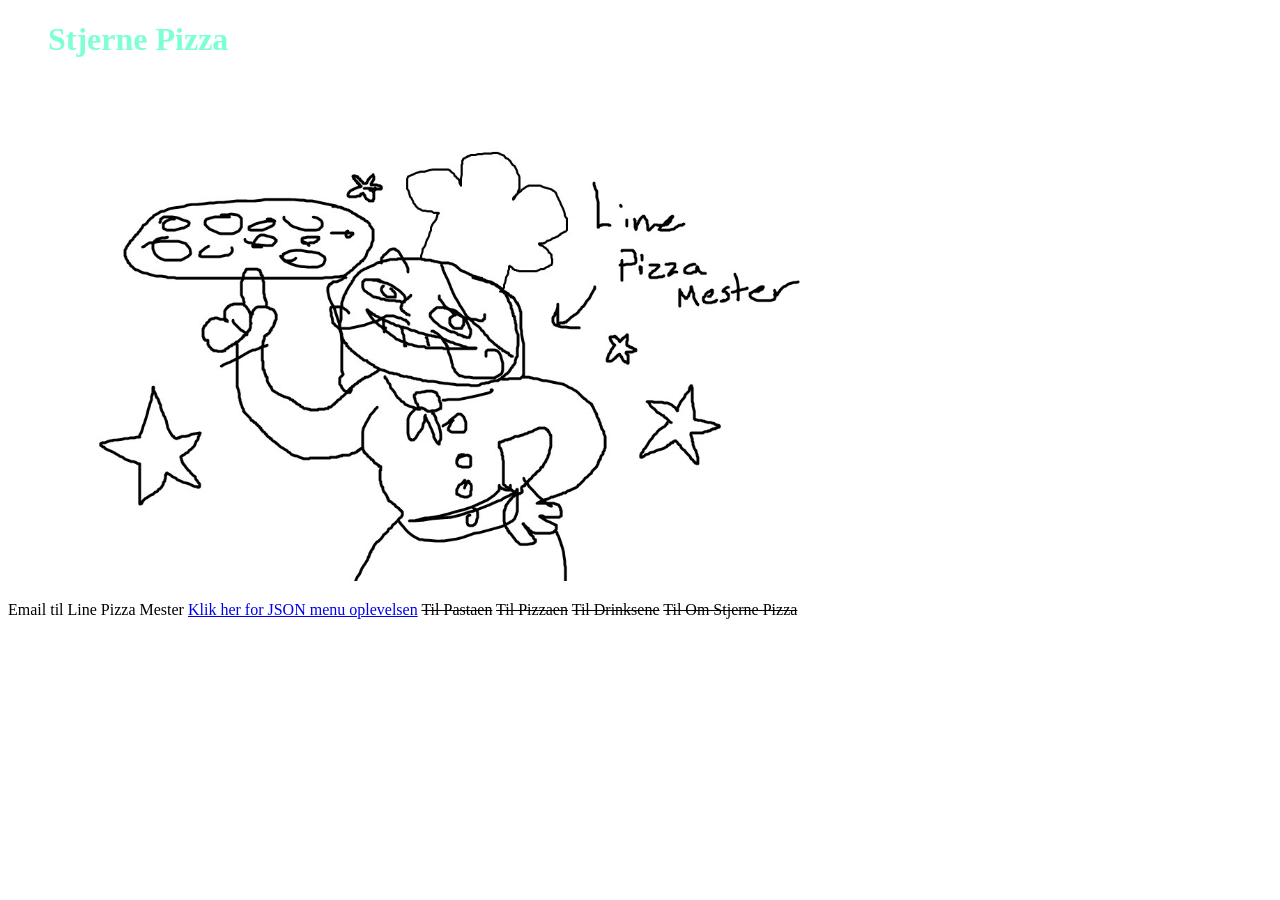
<file: index.html>
<!DOCTYPE html>
<html>

<head>
    <meta charset="utf-8">
    <title>Stjerne Pizzaer</title>
    <link rel="stylesheet" href="css/style.css">
</head>  

<body>
    <figure>
        <h1>Stjerne Pizza</h1>
    <img src="images/LinePizza.jpg" alt="LinePizza" title="PizzaMester" width="800"/>

    </figure>

    <p>Email til Line Pizza Mester</>        
    <a href="nymenupage.html">Klik her for JSON menu oplevelsen</a>
    <s>Til Pastaen</a></s>
    <s>Til Pizzaen</a></s>
    <s>Til Drinksene</a></s>
    <s>Til Om Stjerne Pizza</a></s>



</body>

</html>
</file>
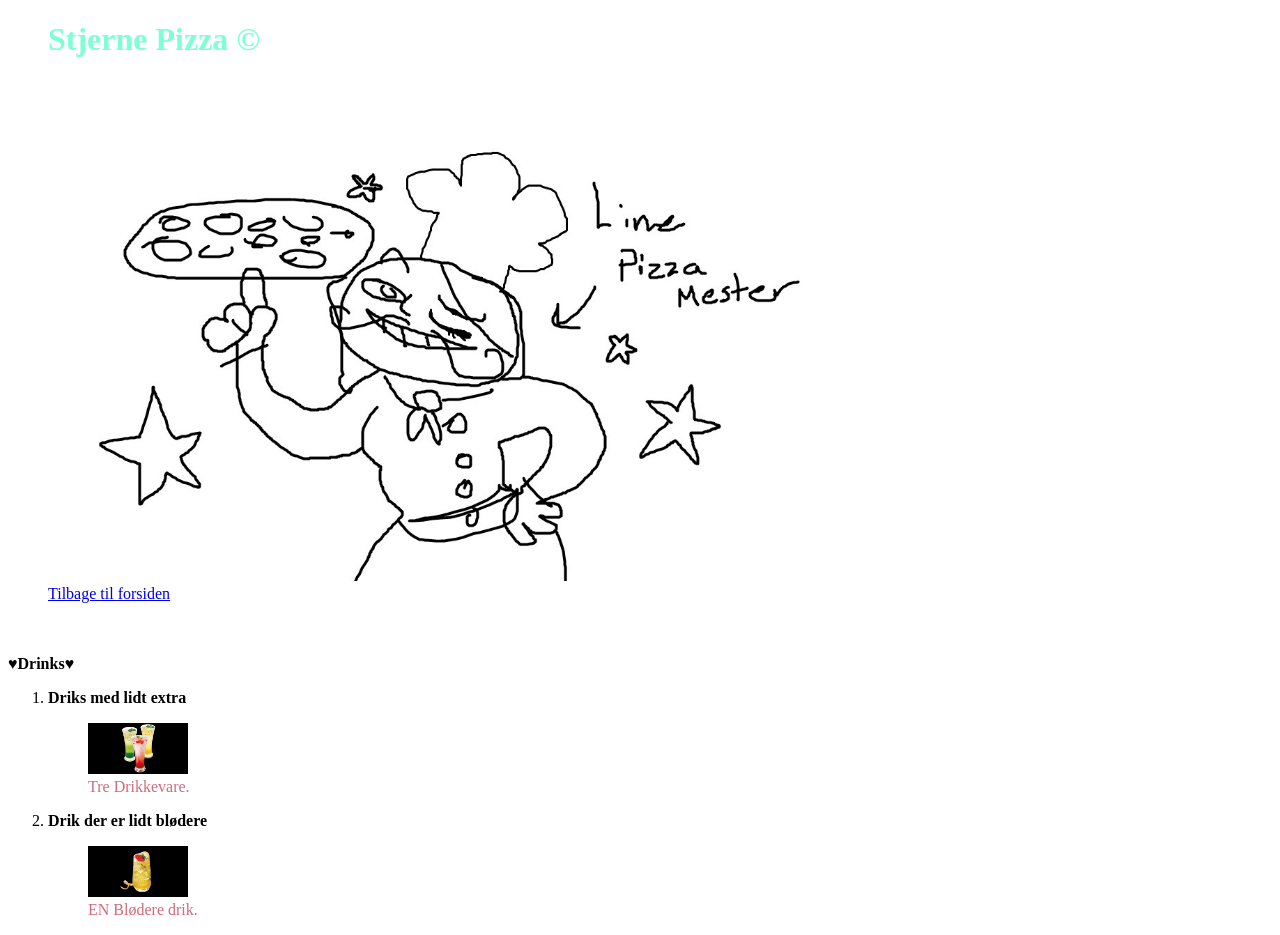
<file: hdrinks.html>
<!DOCTYPE html>
<html>
    
<head>
    <meta charset="utf-8">
    <title>Der er Drinks her</title>
    <link rel="stylesheet" href="css/style.css">
</head>


<body>
    
    <figure>
        <h1 id="top">Stjerne Pizza &copy;</h1>
    <img src="images/LinePizza2.jpg" alt="LinePizza" title="PizzaMester" width="800"/>
    <figcaption>    
        <a href="index.html">Tilbage til forsiden</a></figcaption>
    </figure>
    <br><br>

    <b id="drinks">&hearts;Drinks&hearts;</b>
    <ol>
        <li><b>Driks med lidt extra</b>
            <figure>
                <a href="images/sparkles_big.jpg" target="_blank"><img src="images/sparkles_big.jpg"
                    alt="Drik" title="Drik med lidt i" width="100"></a>
                <figcaption>Tre Drikkevare.</figcaption>
            </figure>
        </li>
    
        <li><b>Drik der er lidt blødere</b>
            <figure>
                <a href="images/soft_drinks_big.jpg" target="_blank"><img src="images/soft_drinks_big.jpg"
                    alt="Drik" title="Blød drik" width="100"></a>
                <figcaption>EN Blødere drik.</figcaption>
            </figure>
        </li>
    
    </ol>  
</body>
</html>
</file>
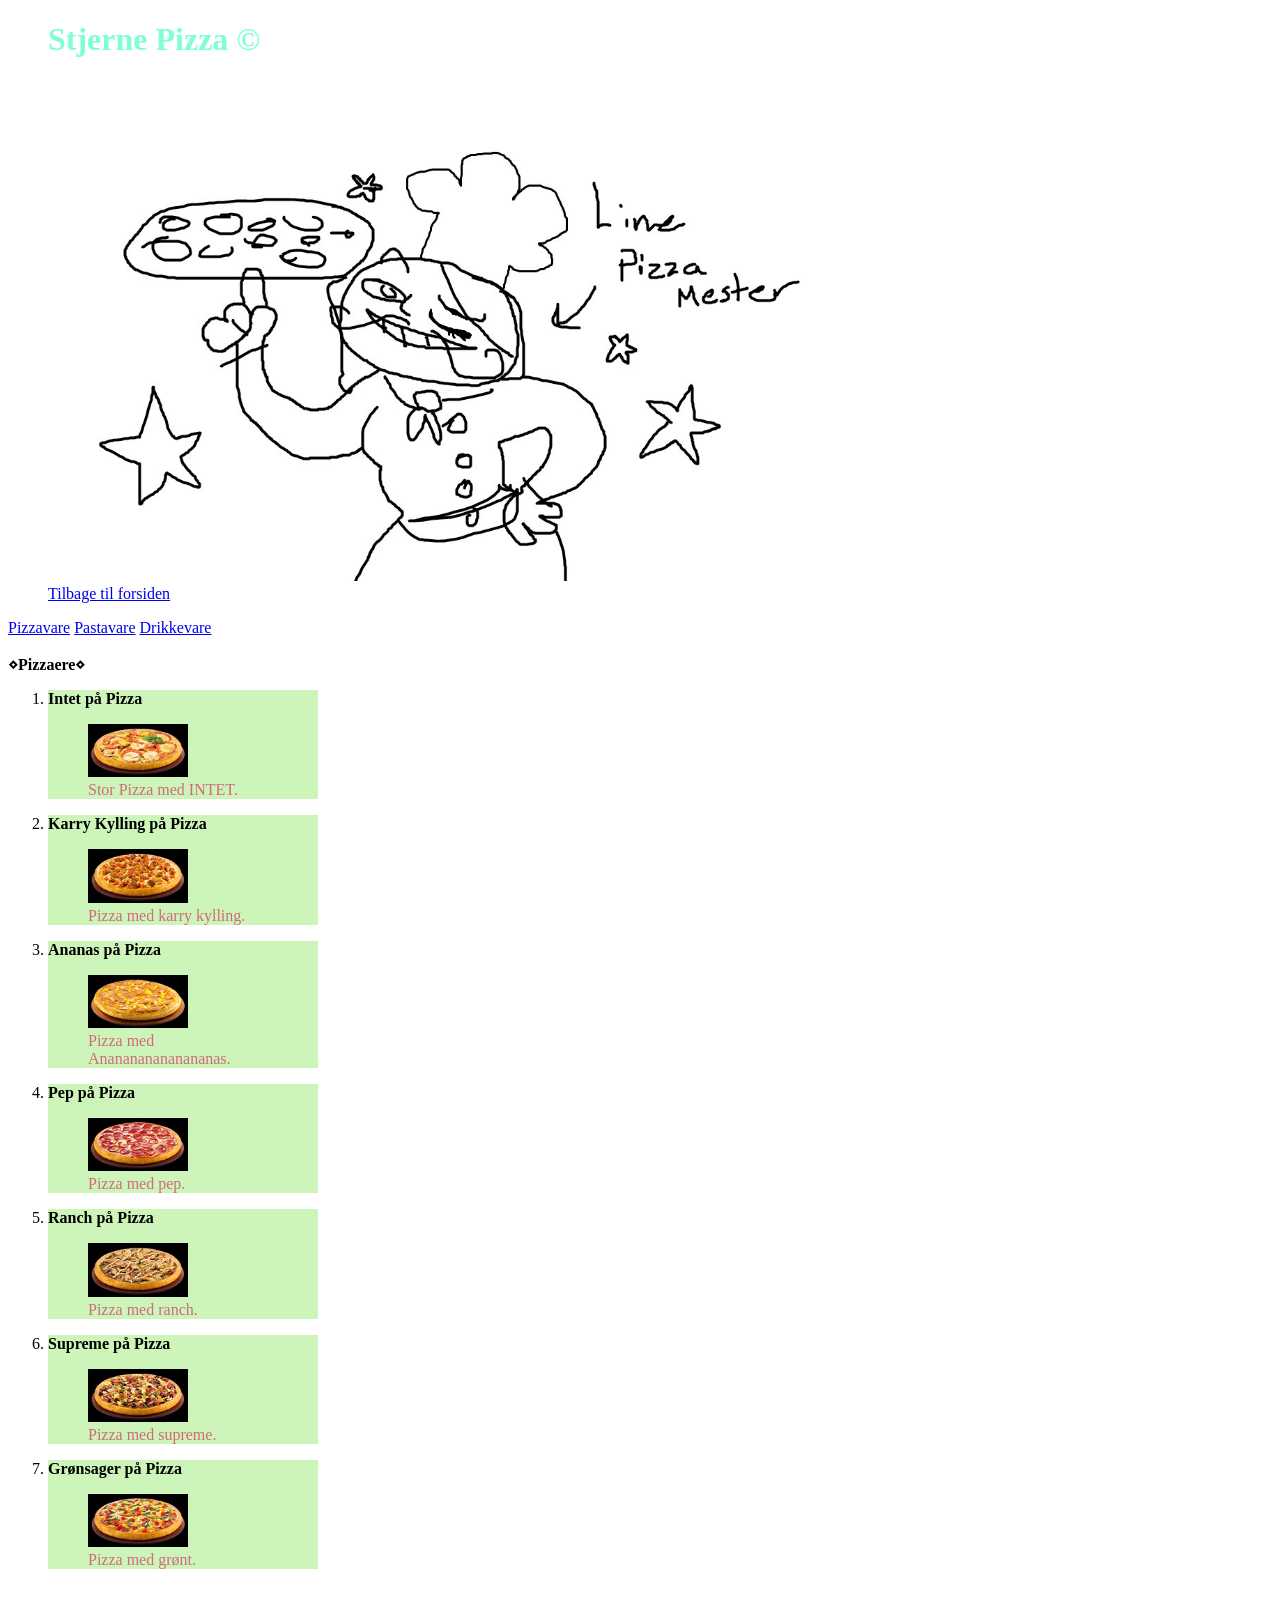
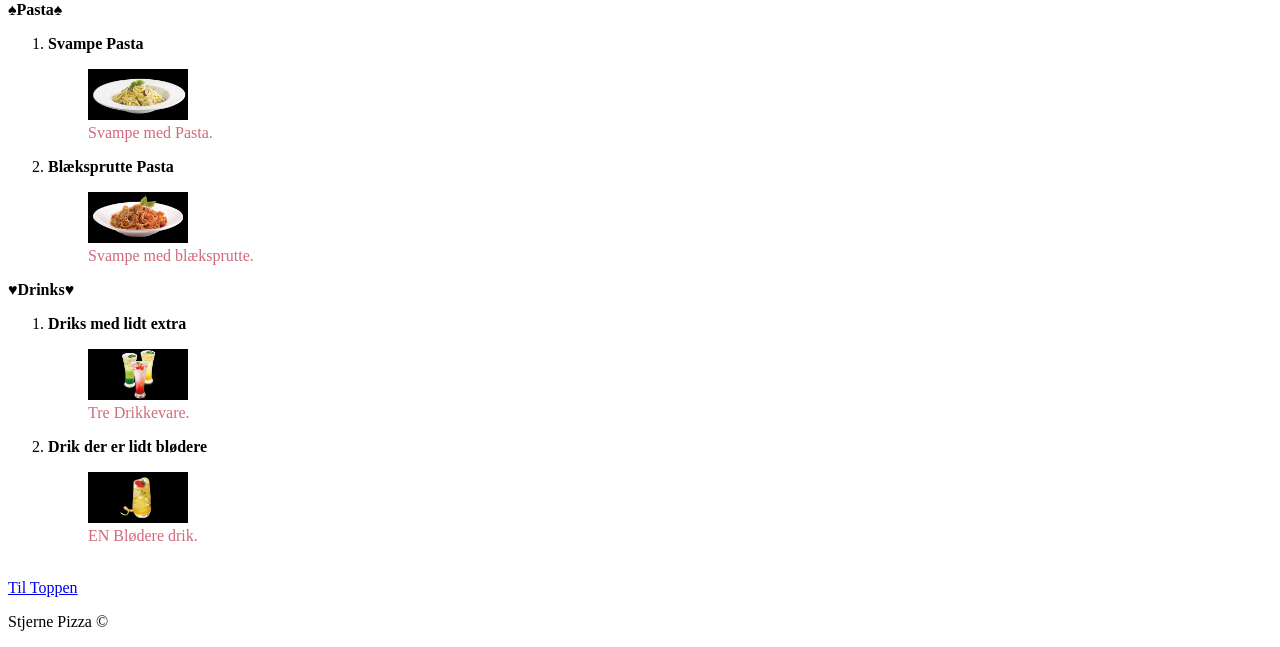
<file: menupage.html>
<!DOCTYPE html>
<html>
    
<head>
    <meta charset="utf-8">
    <title>Der er Pizza her</title>
    <link rel="stylesheet" href="css/style.css">
</head>


<body>
    
    <figure>
        <h1 id="top">Stjerne Pizza &copy;</h1>
    <img src="images/LinePizza2.jpg" alt="LinePizza" title="PizzaMester" width="800"/>
    <figcaption>    
        <a href="index.html">Tilbage til forsiden</a></figcaption>
    </figure>

    <a href="#pizza">Pizzavare</a> 
    <a href="#pasta">Pastavare</a>
    <a href="#drinks">Drikkevare</a>
    <br><br>


    <b id="pizza">&diamond;Pizzaere&diamond;</b>
<div class="pizzaGrid">
<ol>
<div class="pizzaMenu">
    <li><b>Intet på Pizza</b>
        <figure>
            <a href="images/margherita_big.jpg" target="_blank"><img src="images/margherita_small.jpg"
                alt="Pizza" title="Stor Pizza med INTET" width="100"></a>
            <figcaption>Stor Pizza med INTET.</figcaption>
        </figure>
    </li>
</div>

<div class="pizzaMenu">
    <li><b>Karry Kylling på Pizza</b>
        <figure>
            <a href="images/curry_chicken_big.jpg" target="_blank"><img src="images/curry_chicken_small.jpg"
                alt="Pizza" title="Pizza med karry" width="100"></a>
            <figcaption>Pizza med karry kylling.</figcaption>
        </figure>
    </li>
</div>

<div class="pizzaMenu">
    <li><b>Ananas på Pizza</b>
        <figure>
            <a href="images/hawaiian_big.jpg" target="_blank"><img src="images/hawaiian_small.jpg"
                alt="Pizza" title="Pizza med ananas" width="100"></a>
            <figcaption>Pizza med Ananananananananas.</figcaption>
        </figure>
    </li>
</div>

<div class="pizzaMenu">
    <li><b>Pep på Pizza</b>
        <figure>
            <a href="images/pepperoni_big.jpg" target="_blank"><img src="images/pepperoni_small.jpg"
                alt="Pizza" title="Pizza med pep" width="100"></a>
            <figcaption>Pizza med pep.</figcaption>
        </figure>
    </li>
</div>

<div class="pizzaMenu">
    <li><b>Ranch på Pizza</b>
        <figure>
            <a href="images/ranch_chicken_big.jpg" target="_blank"><img src="images/ranch_chicken_small.jpg"
                alt="Pizza" title="Pizza med ranch" width="100"></a>
            <figcaption>Pizza med ranch.</figcaption>
        </figure>
    </li>
</div>

<div class="pizzaMenu">
    <li><b>Supreme på Pizza</b>
        <figure>
            <a href="images/supreme_big.jpg" target="_blank"><img src="images/supreme_small.jpg"
                alt="Pizza" title="Pizza med supreme" width="100"></a>
            <figcaption>Pizza med supreme.</figcaption>
        </figure>
    </li>
</div>

<div class="pizzaMenu">
    <li><b>Grønsager på Pizza</b>
        <figure>
            <a href="images/veggie_lovers_big.jpg" target="_blank"><img src="images/veggie_lovers_small.jpg"
                alt="Pizza" title="Pizza med Grønsager" width="100"></a>
            <figcaption>Pizza med grønt.</figcaption>
        </figure>
    </li>
</div>
</ol>
</div>


<b id="pasta">&spades;Pasta&spades;</b>
<ol>
<li><b>Svampe Pasta</b>
    <figure>
        <a href="images/creamy_mushroom_big.jpg" target="_blank"><img src="images/creamy_mushroom_big.jpg"
            alt="Pasta" title="Pasta med svampe" width="100"></a>
        <figcaption>Svampe med Pasta.</figcaption>
    </figure>
</li>

<li><b>Blæksprutte Pasta</b>
    <figure>
        <a href="images/squid_scallop_big.jpg" target="_blank"><img src="images/squid_scallop_big.jpg"
            alt="Pasta" title="Pasta med svampe" width="100"></a>
        <figcaption>Svampe med blæksprutte.</figcaption>
    </figure>
</li>

</ol>

<b id="drinks">&hearts;Drinks&hearts;</b>
<ol>
    <li><b>Driks med lidt extra</b>

        <div class="soda"></div>




        
        <figure>
            <a href="images/sparkles_big.jpg" target="_blank"><img src="images/sparkles_big.jpg"
                alt="Drik" title="Drik med lidt i" width="100"></a>
            <figcaption>Tre Drikkevare.</figcaption>
        </figure>
    </li>

    <li><b>Drik der er lidt blødere</b>
        <figure>
            <a href="images/soft_drinks_big.jpg" target="_blank"><img src="images/soft_drinks_big.jpg"
                alt="Drik" title="Blød drik" width="100"></a>
            <figcaption>EN Blødere drik.</figcaption>
        </figure>
    </li>

</ol>  

    <br>

<a href="#top">Til Toppen</a>

<p>Stjerne Pizza &copy;</p>

</body>

</html>
</file>
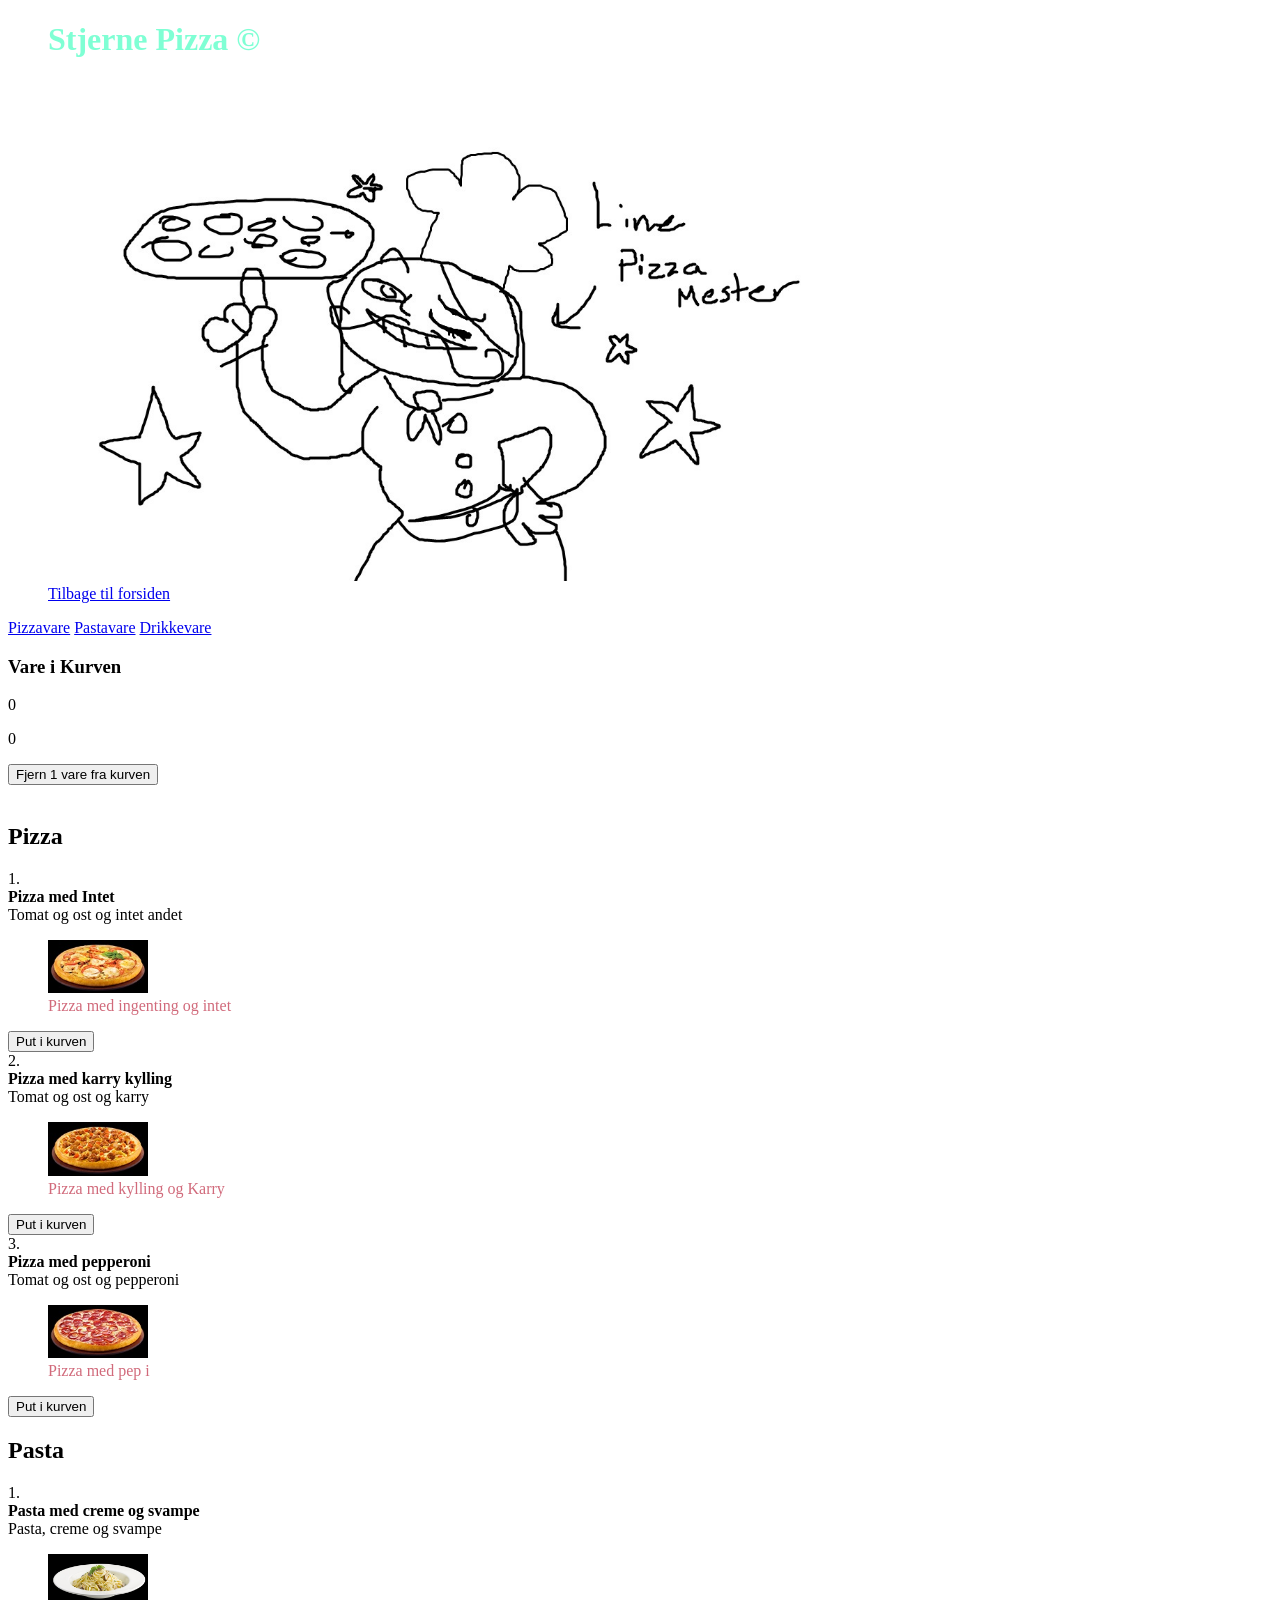
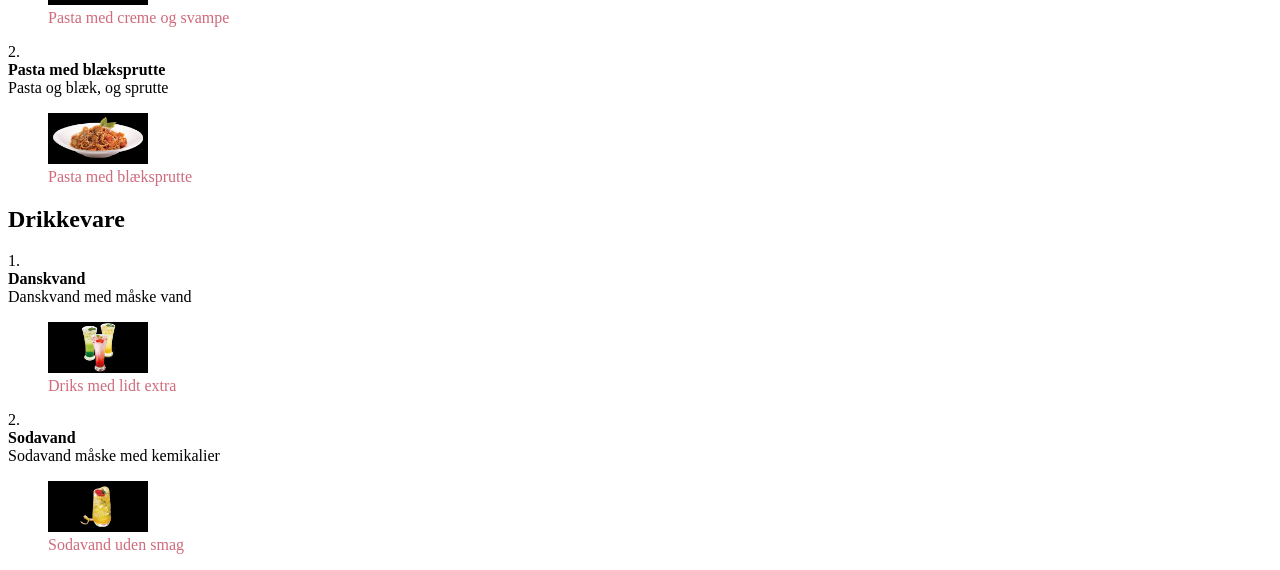
<file: nymenupage.html>
<!DOCTYPE html>
<html>
    
<head>
    <meta charset="utf-8">
    <title>Der er Pizza her</title>
    <link rel="stylesheet" href="css/style.css">
</head>

<body>
    <figure>
        <h1 id="top">Stjerne Pizza &copy;</h1>
    <img src="images/LinePizza2.jpg" alt="LinePizza" title="PizzaMester" width="800"/>
    <figcaption>    
        <a href="index.html">Tilbage til forsiden</a></figcaption>
    </figure>

    <a href="#pizza">Pizzavare</a> 
    <a href="#pasta">Pastavare</a>
    <a href="#drinks">Drikkevare</a>

     <h3 id="kurv">Vare i Kurven</h3> 
    <p id="kurvAntal">0</p>
    <p id="endePris">0</p>
    <button onclick="fjernKob()" type="button">Fjern 1 vare fra kurven</button>
    <br><br>

    <h2 id="pizza">Pizza</h2>
    <div class="pizzany" id="pizzany"></div>

    <h2 id="pasta">Pasta</h2>
    <div class="pasta" id="pastany"></div>

    <h2 id="drikke">Drikkevare</h2>
    <div class="drinks" id="drikny"></div>


    <script src="scrips/script.js"></script>
    <script src="scrips/købs_script.js"></script>
</body>
</file>
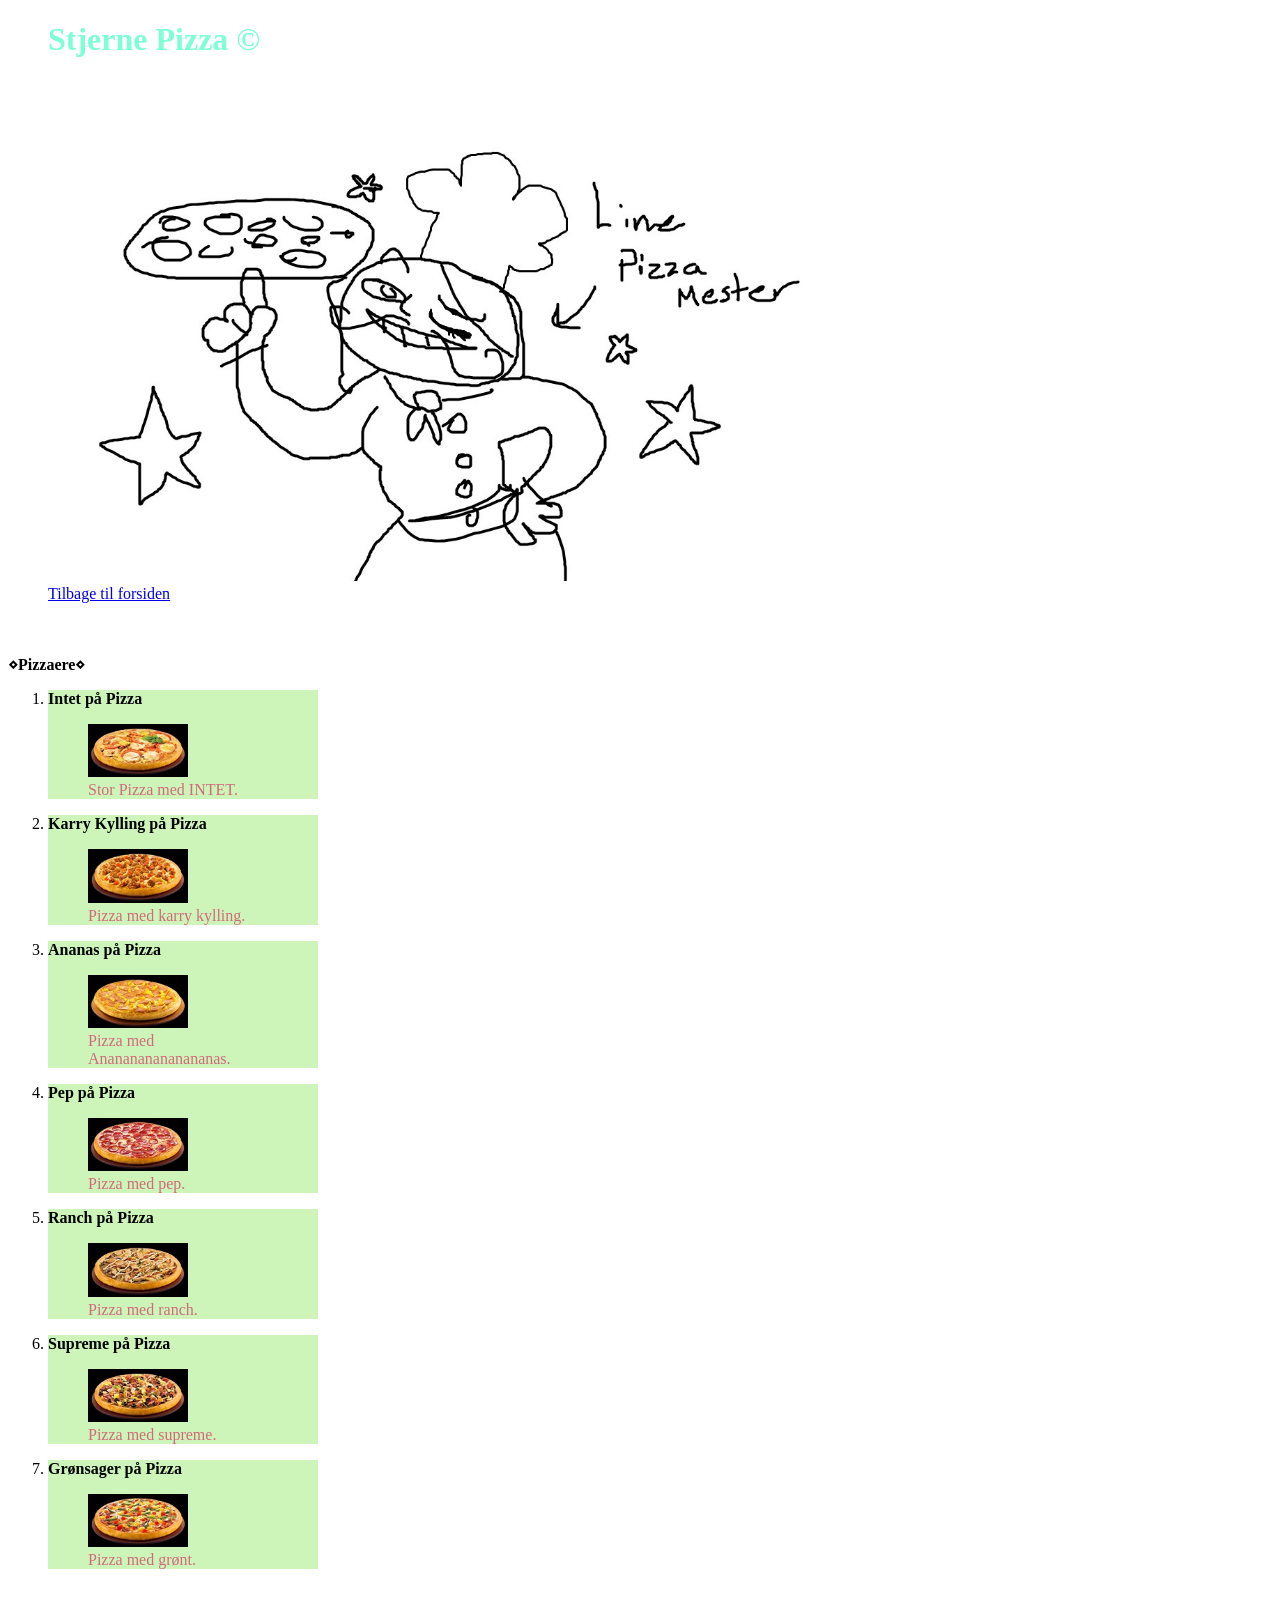
<file: pizzamenu.html>
<!DOCTYPE html>
<html>
    
<head>
    <meta charset="utf-8">
    <title>Der er Pizza her</title>
    <link rel="stylesheet" href="css/style.css">
</head>


<body>
    
    <figure>
        <h1 id="top">Stjerne Pizza &copy;</h1>
    <img src="images/LinePizza2.jpg" alt="LinePizza" title="PizzaMester" width="800"/>
    <figcaption>    
        <a href="index.html">Tilbage til forsiden</a></figcaption>
    </figure>
    <br><br>
    <b id="pizza">&diamond;Pizzaere&diamond;</b>
    <div class="pizzaGrid">
    <ol>
    <div class="pizzaMenu">
        <li><b>Intet på Pizza</b>
            <figure>
                <a href="images/margherita_big.jpg" target="_blank"><img src="images/margherita_small.jpg"
                    alt="Pizza" title="Stor Pizza med INTET" width="100"></a>
                <figcaption>Stor Pizza med INTET.</figcaption>
            </figure>
        </li>
    </div>
    
    <div class="pizzaMenu">
        <li><b>Karry Kylling på Pizza</b>
            <figure>
                <a href="images/curry_chicken_big.jpg" target="_blank"><img src="images/curry_chicken_small.jpg"
                    alt="Pizza" title="Pizza med karry" width="100"></a>
                <figcaption>Pizza med karry kylling.</figcaption>
            </figure>
        </li>
    </div>
    
    <div class="pizzaMenu">
        <li><b>Ananas på Pizza</b>
            <figure>
                <a href="images/hawaiian_big.jpg" target="_blank"><img src="images/hawaiian_small.jpg"
                    alt="Pizza" title="Pizza med ananas" width="100"></a>
                <figcaption>Pizza med Ananananananananas.</figcaption>
            </figure>
        </li>
    </div>
    
    <div class="pizzaMenu">
        <li><b>Pep på Pizza</b>
            <figure>
                <a href="images/pepperoni_big.jpg" target="_blank"><img src="images/pepperoni_small.jpg"
                    alt="Pizza" title="Pizza med pep" width="100"></a>
                <figcaption>Pizza med pep.</figcaption>
            </figure>
        </li>
    </div>
    
    <div class="pizzaMenu">
        <li><b>Ranch på Pizza</b>
            <figure>
                <a href="images/ranch_chicken_big.jpg" target="_blank"><img src="images/ranch_chicken_small.jpg"
                    alt="Pizza" title="Pizza med ranch" width="100"></a>
                <figcaption>Pizza med ranch.</figcaption>
            </figure>
        </li>
    </div>
    
    <div class="pizzaMenu">
        <li><b>Supreme på Pizza</b>
            <figure>
                <a href="images/supreme_big.jpg" target="_blank"><img src="images/supreme_small.jpg"
                    alt="Pizza" title="Pizza med supreme" width="100"></a>
                <figcaption>Pizza med supreme.</figcaption>
            </figure>
        </li>
    </div>
    
    <div class="pizzaMenu">
        <li><b>Grønsager på Pizza</b>
            <figure>
                <a href="images/veggie_lovers_big.jpg" target="_blank"><img src="images/veggie_lovers_small.jpg"
                    alt="Pizza" title="Pizza med Grønsager" width="100"></a>
                <figcaption>Pizza med grønt.</figcaption>
            </figure>
        </li>
    </div>
    </ol>
    </div>
</body>
</html>
</file>
<file: css/style.css>
h1{color: aquamarine;}
figcaption{color: rgb(209, 106, 123);}

.pizzaGrid{
    display: grid;
    gap: 0.5rem;
    grid-template-columns: repeat(4,1fr);
}
.pizzaMenu{
    background-color: rgb(205, 245, 186);
}

.pastaMenu{
    body{
        background-image: url("images/LinePizza");
        background-color: rgb(238, 218, 129);
        background-repeat: repeat-y;
        background-size: cover, contain;
    }
}
</file>
